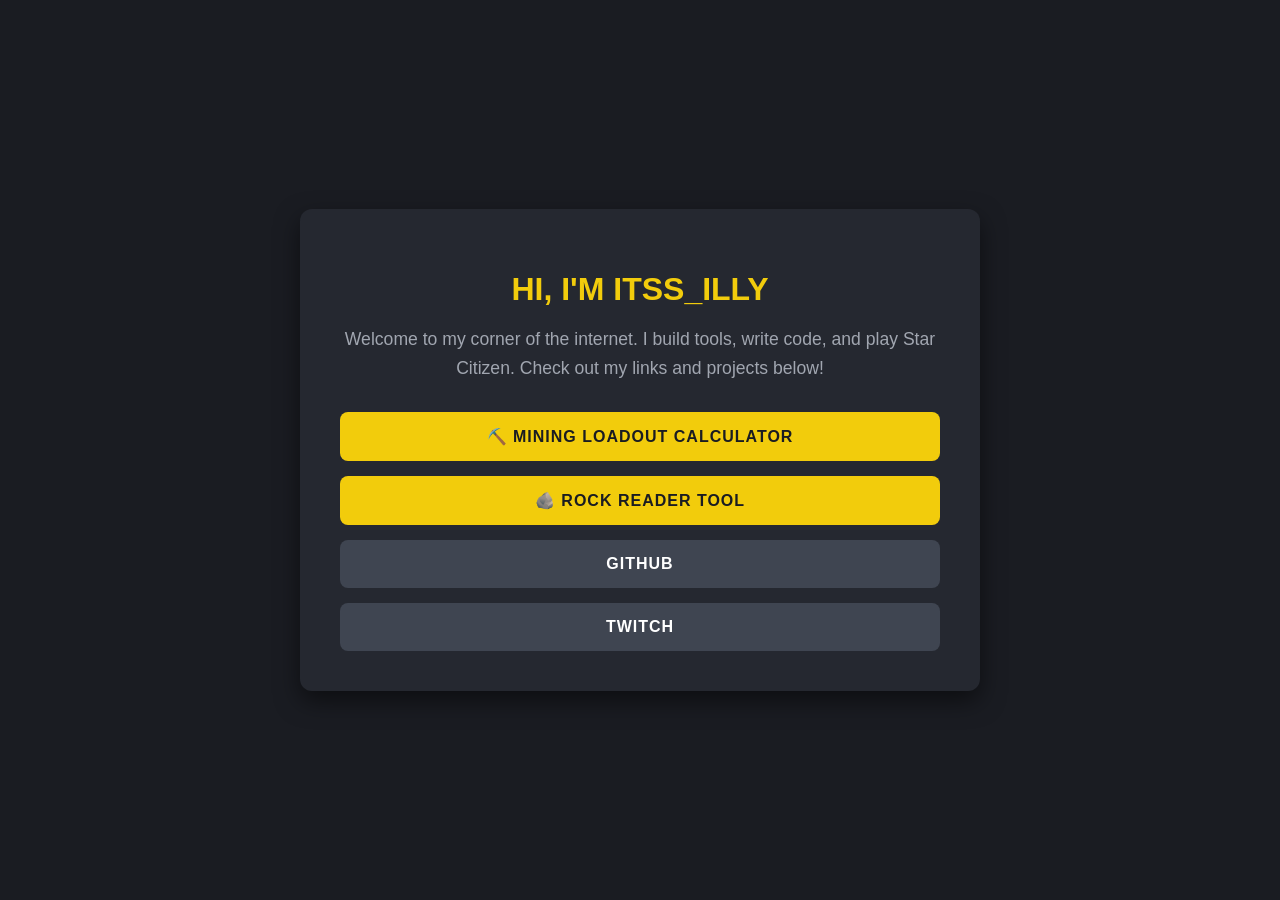
<file: index.html>
<!DOCTYPE html>
<html lang="en">
<head>
    <meta charset="UTF-8">
    <meta name="viewport" content="width=device-width, initial-scale=1.0">
    <title>itss_illy | Creator & Developer</title>
    <meta name="description" content="Welcome to my corner of the internet. I build tools, write code, and play Star Citizen.">
    
    <meta property="og:type" content="website">
    <meta property="og:url" content="https://itssilly.xyz/">
    <meta property="og:title" content="itss_illy | Creator & Developer">
    <meta property="og:description" content="Welcome to my corner of the internet. I build tools, write code, and play Star Citizen.">
    <meta property="og:image" content="https://itssilly.xyz/mainpage.png">

    <meta property="twitter:card" content="summary_large_image">
    <meta property="twitter:title" content="itss_illy | Creator & Developer">
    <meta property="twitter:description" content="Welcome to my corner of the internet. I build tools, write code, and play Star Citizen.">
    <meta property="twitter:image" content="https://itssilly.xyz/preview-image.png">
    <link rel="stylesheet" href="style.css">
</head>
<body>

<div class="container">
    <h1>Hi, I'm itss_illy</h1>
    <p>Welcome to my corner of the internet. I build tools, write code, and play Star Citizen. Check out my links and projects below!</p>
    
    <div class="links-grid">
        <a href="https://minecalc.itssilly.xyz/" class="button primary">⛏️ Mining Loadout Calculator</a>
        <a href="/rockreader" class="button primary">🪨 Rock Reader Tool</a>
        <a href="https://github.com/itssilly4u" target="_blank" class="button">GitHub</a>
        <a href="https://www.twitch.tv/itss_illy" target="_blank" class="button">Twitch</a>
    </div>
</div>

</body>
</html>
</file>
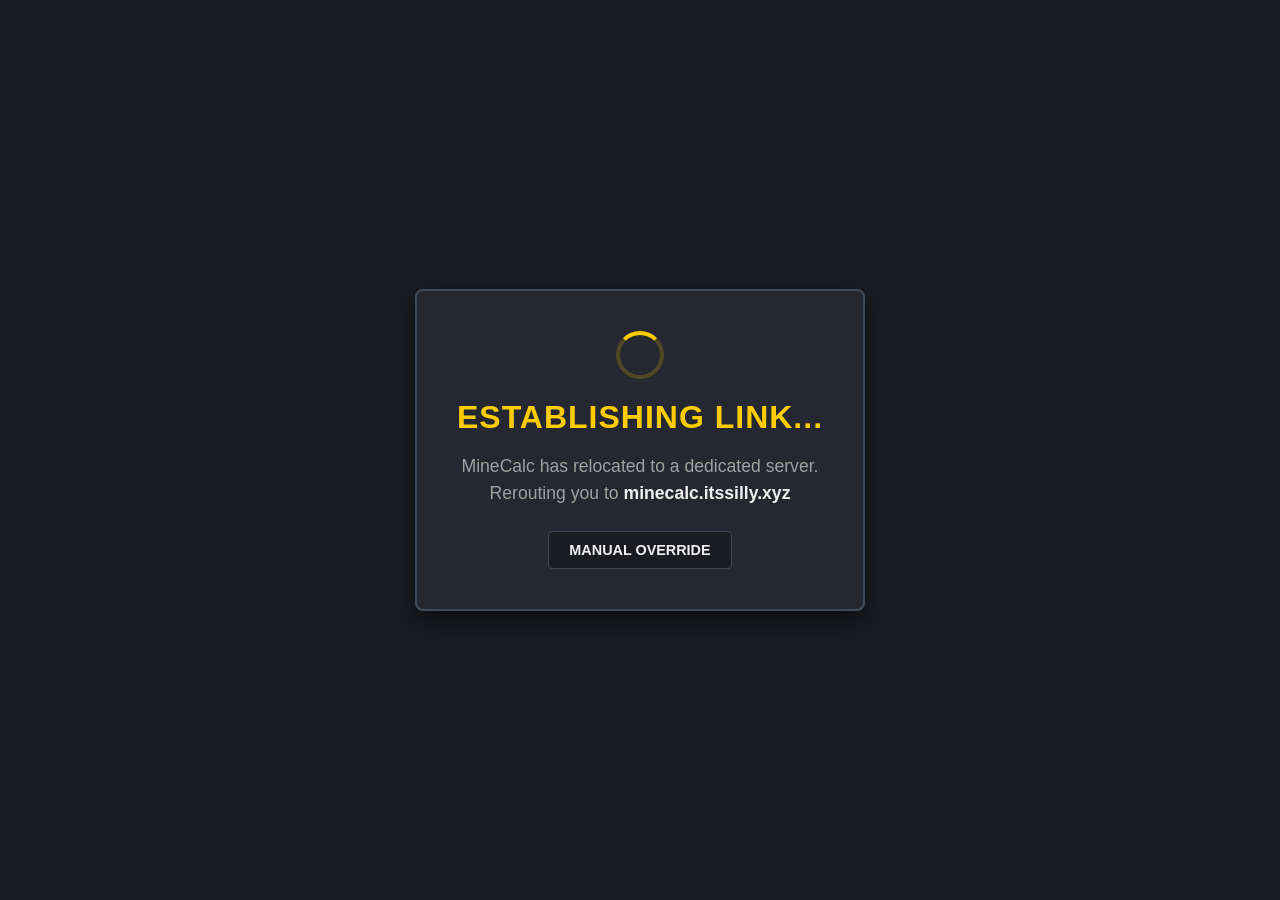
<file: minecalc/index.html>
<!DOCTYPE html>
<html lang="en">
<head>
    <meta charset="UTF-8">
    <meta name="viewport" content="width=device-width, initial-scale=1.0">
    <title>MineCalc is moving...</title>
    
    <meta http-equiv="refresh" content="1; url=https://minecalc.itssilly.xyz">
    
    <style>
        /* MineCalc Core Colors */
        :root {
            --bg-color: #1a1c22;
            --panel-bg: #252830;
            --text-main: #f0f0f0;
            --text-muted: #a0a0a0;
            --accent: #ffcc00; 
            --border: #3f4a5a;
        }

        body {
            background-color: var(--bg-color);
            color: var(--text-main);
            font-family: 'Segoe UI', Tahoma, Geneva, Verdana, sans-serif;
            margin: 0;
            height: 100vh;
            display: flex;
            justify-content: center;
            align-items: center;
            text-align: center;
        }

        .redirect-card {
            background-color: var(--panel-bg);
            border: 2px solid var(--border);
            border-radius: 8px;
            padding: 40px;
            max-width: 450px;
            box-shadow: 0 10px 25px rgba(0,0,0,0.5);
            animation: fadeIn 0.5s ease-out;
        }

        h1 {
            color: var(--accent);
            text-transform: uppercase;
            letter-spacing: 1px;
            margin-top: 0;
            margin-bottom: 10px;
        }

        p {
            color: var(--text-muted);
            line-height: 1.5;
            margin-bottom: 25px;
            font-size: 1.1em;
        }

        .new-url {
            color: var(--text-main);
            font-weight: bold;
        }

        .btn {
            display: inline-block;
            background: var(--bg-color);
            border: 1px solid var(--border);
            color: var(--text-main);
            padding: 10px 20px;
            border-radius: 4px;
            text-decoration: none;
            font-weight: bold;
            text-transform: uppercase;
            transition: all 0.2s;
            font-size: 0.9em;
        }

        .btn:hover {
            border-color: var(--accent);
            color: var(--accent);
        }

        /* Loading Spinner */
        .spinner {
            width: 40px;
            height: 40px;
            border: 4px solid rgba(255, 204, 0, 0.2);
            border-top-color: var(--accent);
            border-radius: 50%;
            margin: 0 auto 20px auto;
            animation: spin 1s linear infinite;
        }

        @keyframes spin { 
            0% { transform: rotate(0deg); } 
            100% { transform: rotate(360deg); } 
        }

        @keyframes fadeIn { 
            from { opacity: 0; transform: translateY(-10px); } 
            to { opacity: 1; transform: translateY(0); } 
        }
    </style>
</head>
<body>

    <div class="redirect-card">
        <div class="spinner"></div>
        <h1>Establishing Link...</h1>
        <p>MineCalc has relocated to a dedicated server.<br> Rerouting you to <span class="new-url">minecalc.itssilly.xyz</span></p>
        <a href="https://minecalc.itssilly.xyz" class="btn">Manual Override</a>
    </div>

</body>
</html>
</file>
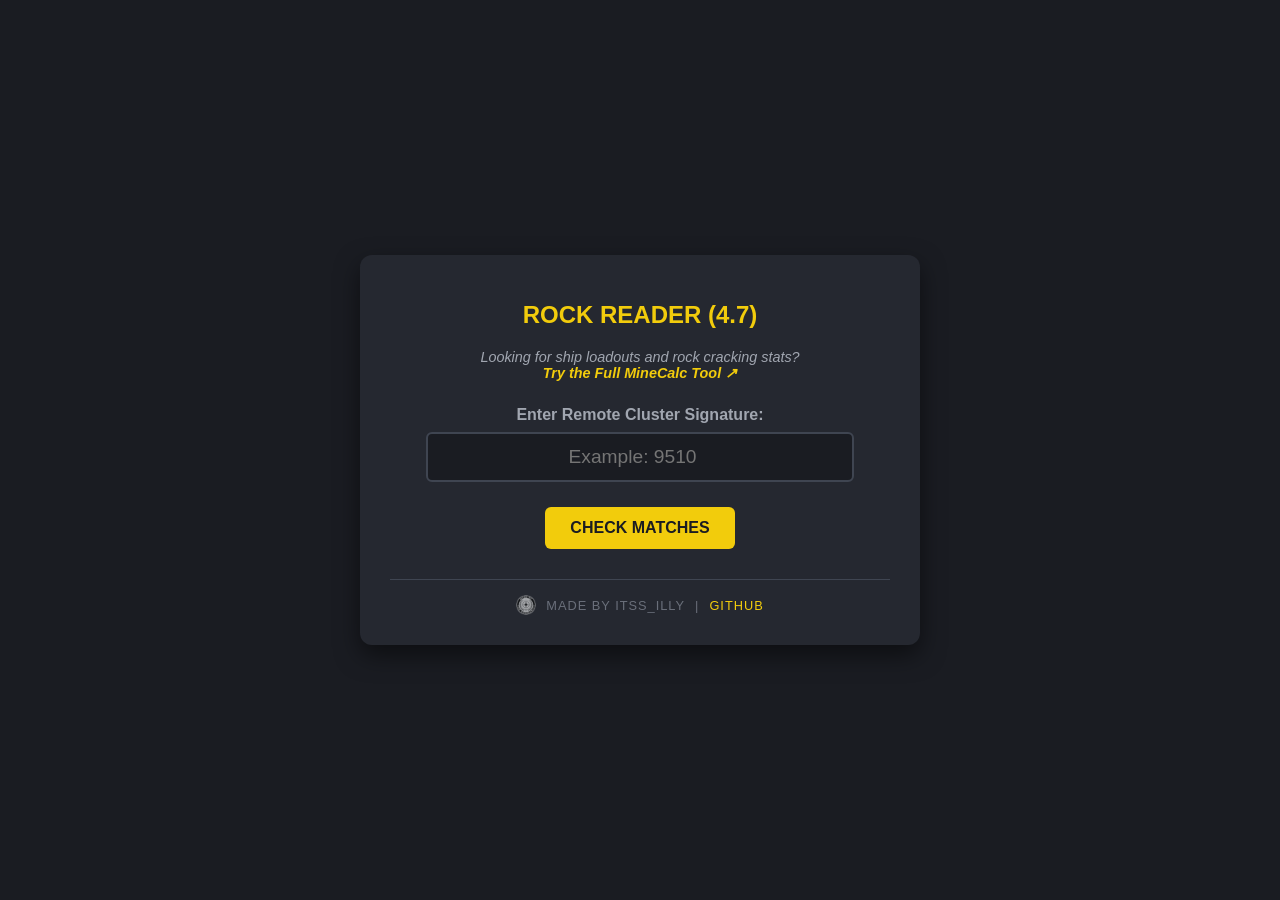
<file: rockreader/index.html>
<!DOCTYPE html>
<html lang="en">
<head>
    <meta charset="UTF-8">
    <meta name="viewport" content="width=device-width, initial-scale=1.0">
    <title>Rock Reader</title>
    <meta name="description" content="Enter a remote cluster signature to instantly find matching Star Citizen ores.">
    <meta property="og:type" content="website">
    <meta property="og:url" content="https://itssilly.xyz/rockreader/">
    <meta property="og:title" content="Rock Reader Tool">
    <meta property="og:description" content="Enter a remote cluster signature to instantly find matching Star Citizen ores.">
    <meta property="og:image" content="https://itssilly.xyz/rockreader.png">
    <link rel="stylesheet" href="style.css">
</head>
<body>

<div class="container">
    <h1>Rock Reader (4.7)</h1>

    <div style="text-align: center; margin-bottom: 25px; font-size: 0.9em; color: #a1a6b0;">
        <em>Looking for ship loadouts and rock cracking stats? <br>
        <a href="https://itssilly.xyz/minecalc/" style="color: #f2cc0c; font-weight: bold; text-decoration: none;">Try the Full MineCalc Tool ↗</a></em>
    </div>
    
    <div class="input-group">
        <label for="signatureInput">Enter Remote Cluster Signature:</label>
        <input type="number" id="signatureInput" placeholder="Example: 9510">
    </div>

    <button onclick="findOres()">Check Matches</button>

    <div id="results"></div>

    <footer class="watermark">
        <img src="/MadeByTheCommunity_Black.webp" alt="RSI Logo">
        <span>Made by itss_illy</span>
        <span>|</span>
        <a href="https://github.com/itssilly4u/itssilly4u.github.io/" target="_blank" rel="noopener noreferrer">GitHub</a>
    </footer>
</div>

<script src="oresign.js"></script>
<script src="app.js"></script>

</body>
</html>
</file>
<file: style.css>
body {
    font-family: 'Segoe UI', Tahoma, Geneva, Verdana, sans-serif;
    background-color: #1a1c22;
    color: #d1d4dc;
    display: flex;
    flex-direction: column;
    align-items: center;
    justify-content: center;
    height: 100vh;
    margin: 0;
    text-align: center;
}

.container {
    background-color: #252830;
    padding: 40px;
    border-radius: 12px;
    box-shadow: 0 10px 25px rgba(0,0,0,0.5);
    max-width: 600px;
    width: 90%;
}

h1 { 
    color: #f2cc0c; 
    margin-bottom: 10px; 
    text-transform: uppercase; 
}

p { 
    font-size: 1.1rem; 
    line-height: 1.6; 
    color: #a1a6b0; 
    margin-bottom: 30px; 
}

.links-grid {
    display: grid;
    gap: 15px;
    grid-template-columns: 1fr;
}

a.button {
    display: block;
    padding: 15px;
    background-color: #3f4551;
    color: #fff;
    text-decoration: none;
    border-radius: 8px;
    font-weight: bold;
    transition: all 0.2s;
    text-transform: uppercase;
    letter-spacing: 1px;
}

a.button:hover { 
    background-color: #f2cc0c; 
    color: #1a1c22; 
}

a.button.primary { 
    background-color: #f2cc0c; 
    color: #1a1c22; 
}

a.button.primary:hover { 
    background-color: #e6b800; 
}
</file>
<file: rockreader/style.css>
body {
    font-family: 'Segoe UI', Tahoma, Geneva, Verdana, sans-serif;
    background-color: #1a1c22;
    color: #d1d4dc;
    display: flex;
    justify-content: center;
    align-items: center;
    height: 100vh;
    margin: 0;
}

.container {
    background-color: #252830;
    padding: 30px;
    border-radius: 12px;
    box-shadow: 0 10px 25px rgba(0,0,0,0.5);
    text-align: center;
    width: 90%;
    max-width: 500px;
    position: relative; 
}

h1 { color: #f2cc0c; font-size: 1.5rem; margin-bottom: 20px; text-transform: uppercase;}

.input-group { margin-bottom: 25px; }

label { display: block; margin-bottom: 8px; font-weight: bold; color: #a1a6b0;}

input[type="number"] {
    width: 80%;
    padding: 12px;
    font-size: 1.2rem;
    border: 2px solid #3f4551;
    border-radius: 6px;
    background-color: #1a1c22;
    color: #fff;
    text-align: center;
}

button {
    padding: 12px 25px;
    font-size: 1rem;
    font-weight: bold;
    text-transform: uppercase;
    color: #1a1c22;
    background-color: #f2cc0c;
    border: none;
    border-radius: 6px;
    cursor: pointer;
    transition: background-color 0.2s;
}

button:hover { background-color: #e6b800; }

#results { margin-top: 20px; text-align: left;}

#results ul {
    list-style-type: none;
    padding: 0;
    margin-top: 15px;
}

#results li {
    background-color: #2d313a;
    padding: 10px 15px;
    border-radius: 6px;
    margin-bottom: 8px;
    font-size: 1.1rem;
    display: flex;
    justify-content: space-between;
}

#results .ore-name { color: #fff; font-weight: bold;}
#results .ore-count { color: #f2cc0c;}

.watermark {
    margin-top: 30px;
    padding-top: 15px;
    border-top: 1px solid #3f4551;
    display: flex;
    align-items: center;
    justify-content: center;
    gap: 10px;
    font-size: 0.8rem;
    color: #6a6f7a;
    text-transform: uppercase;
    letter-spacing: 1px;
}

.watermark img {
    height: 20px;
    width: auto;
    opacity: 0.6;
}

.watermark a {
    color: #f2cc0c;
    text-decoration: none;
    transition: color 0.2s;
}

.watermark a:hover {
    color: #fff;
    text-decoration: underline;
}
</file>
